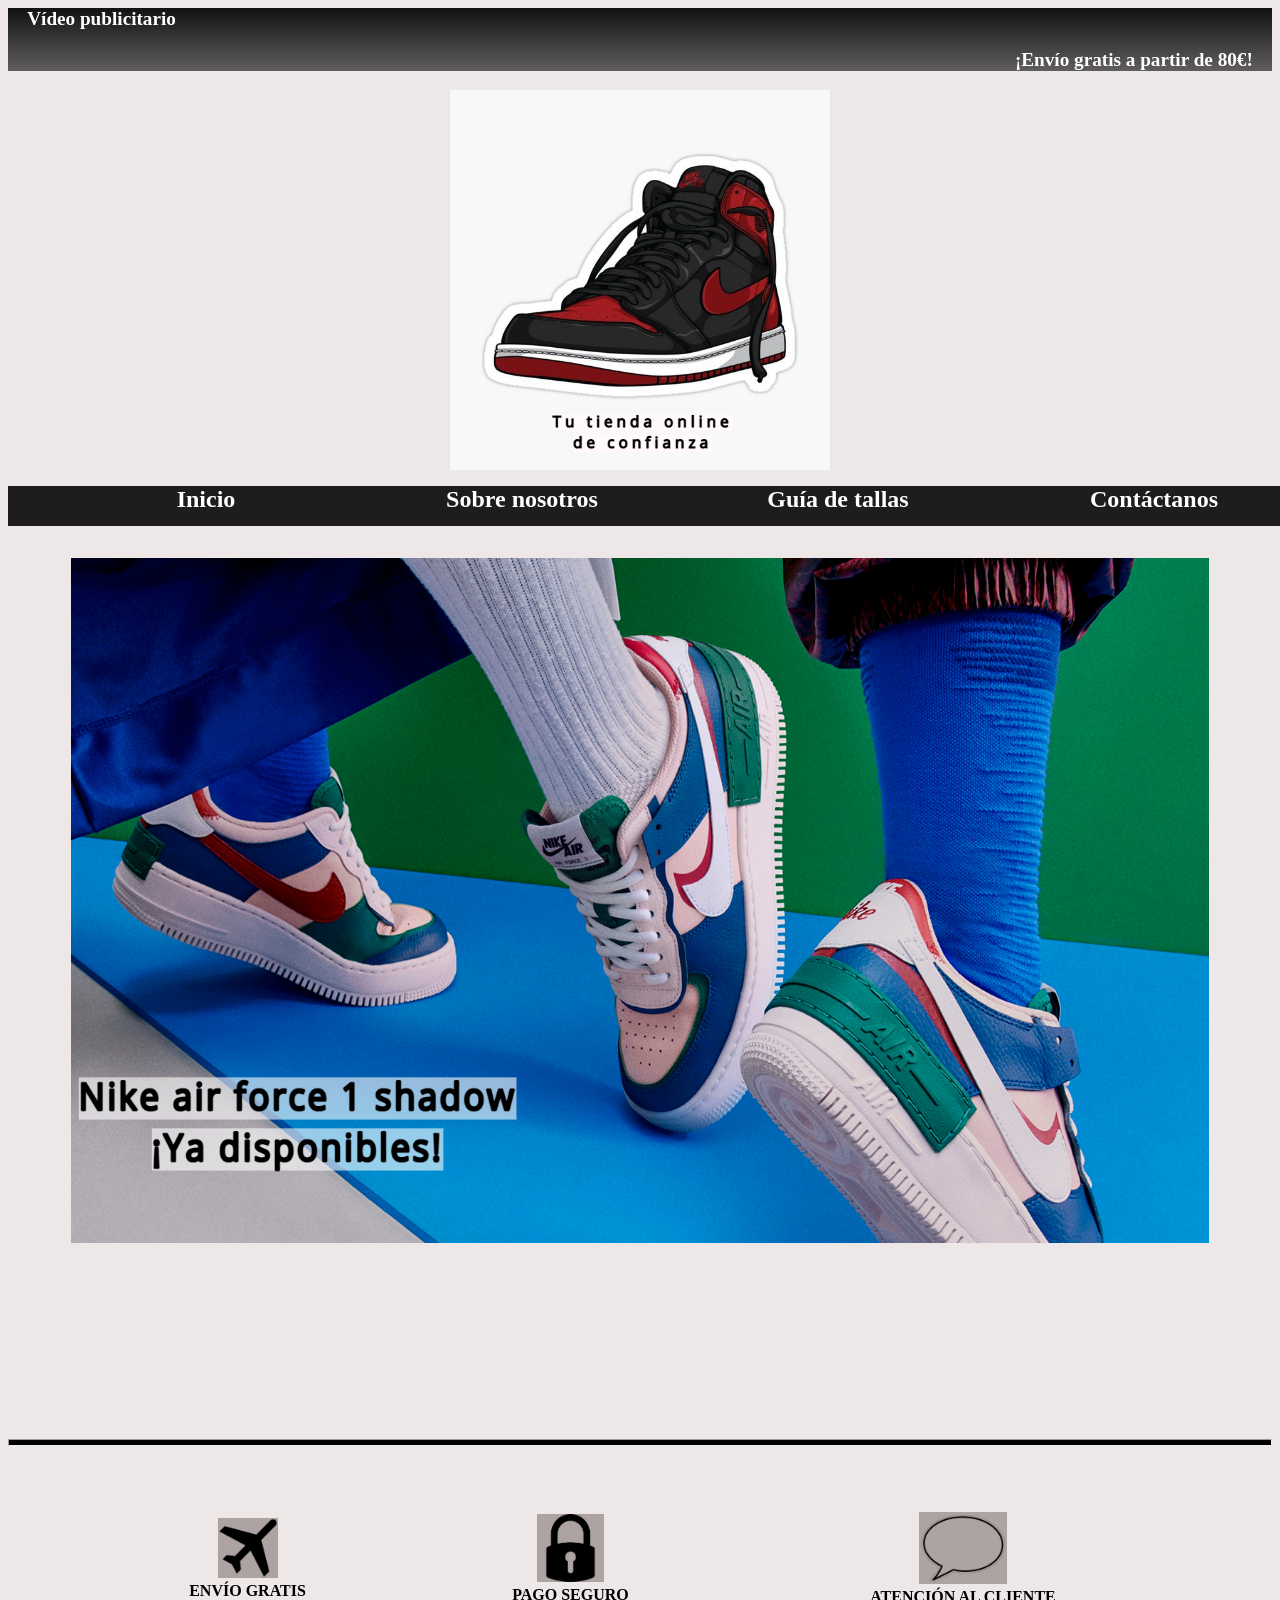
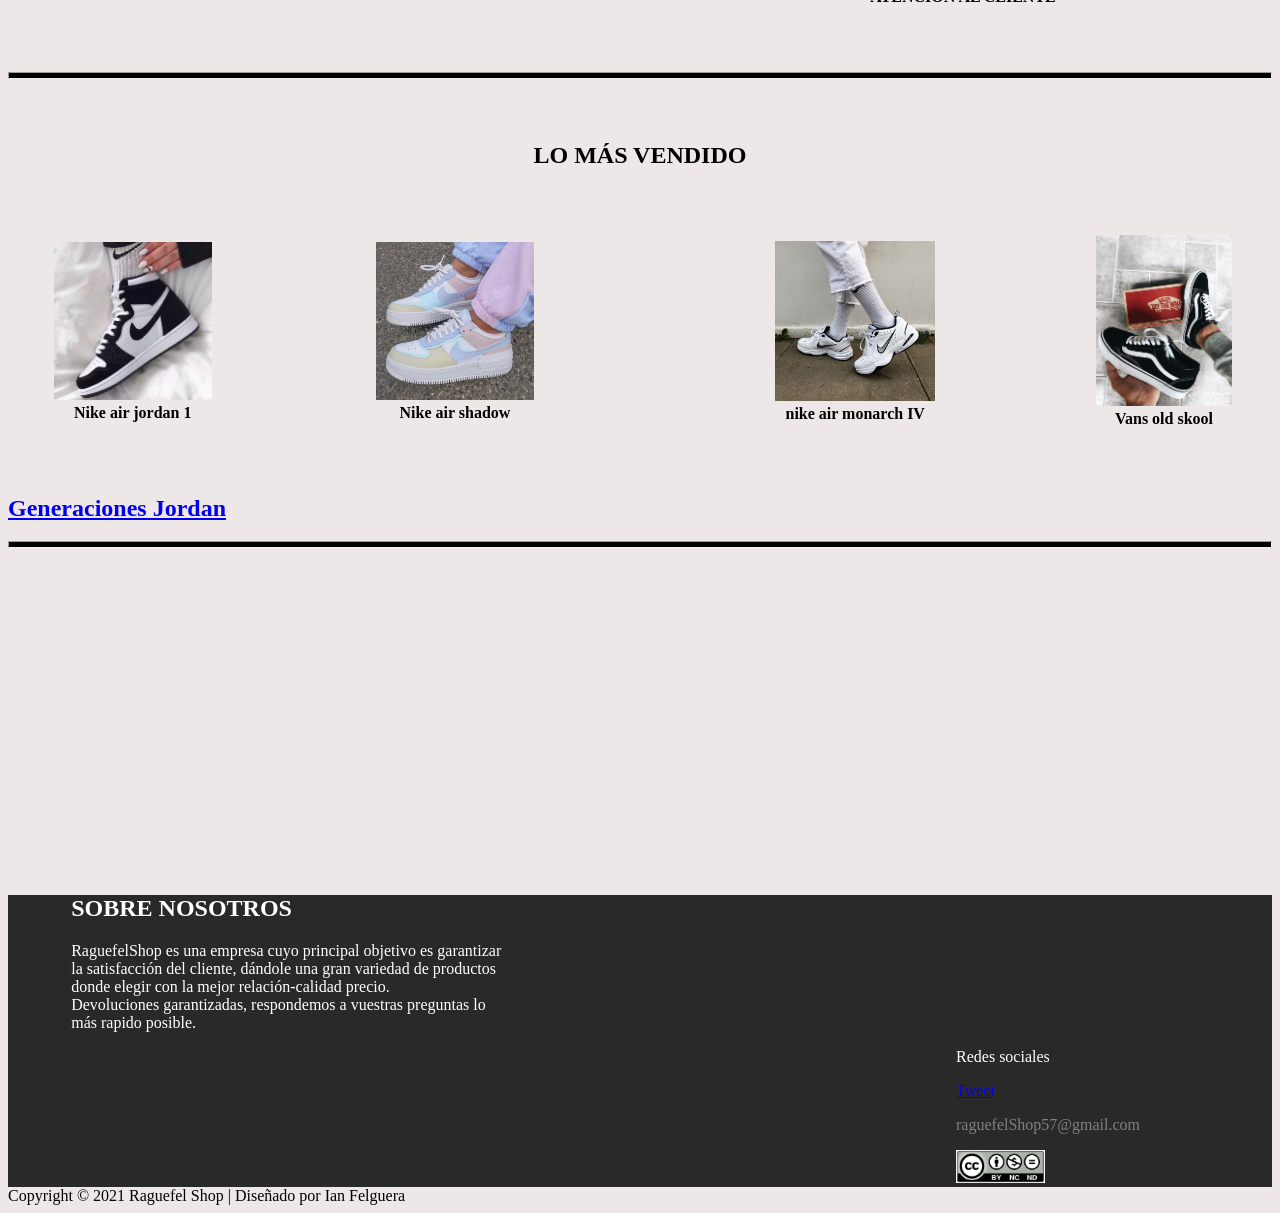
<file: PAGINAMARCAS-ASIR-IAN/TIENDAZAPATILLAS-IANFELGUERA ASIR/index.html>
<!DOCTYPE html>
<html lang="es">
    <head>
        <meta charset="UTF-8">
        <link rel="stylesheet" href="css/estilos.css">
        <link rel="shortcut icon" href="img/logo.png" type="image/x-icon">
        <title>Inicio | RaguefelShop</title>

    </head>
    <body>
        <header>
            <a id="inicio"></a>
    
            <div id="top-menu">
                <a href="#video">Vídeo publicitario</a>
                <p>¡Envío gratis a partir de 80€!</p>
            </div>
            <img src="img/logo3.png" title="logo" alt="logo">
    
            <nav>
                <ul id="menu">
                    <li><a href="#inicio">Inicio</a></li>
                    <li><a href="#nosotros">Sobre nosotros</a></li>
                    <li><a href="tallas.html" target="_self">Guía de tallas</a></li>
                    <li><a href="contacto.html" target="_self">Contáctanos</a></li>
                        
                </ul>
             </nav>
        </header>

        <div class="slider">
            <ul>
                <li><img src="img/ancha.png"></li>
                <li ><img src="img/ancha2.png" ></li>
                <li ><img src="img/ancha3.png" ></li>
                <li><img src="img/ancha4.png"></li>
            </ul>
            
        </div>
        <hr/>
        <section>
            <table class="tabla1">
                <tr>
                    <td><img src="img/avion.png"  width="20%" title="envio gratis" alt="envio gratis"><br/> ENVÍO GRATIS</td>
                    <td><img src="img/candado.png" width="20%" title="pago seguro" alt="pago seguro"><br/>PAGO SEGURO</td>
                    <td><img src="img/viñeta.png" width="20%" title="atencion cliente" alt="atencion cliente"><br/>ATENCIÓN AL CLIENTE</td>
                </tr>
            </table>
    
        </section>
        <hr>
        <section>
            <table class="tabla2">
                <caption align="center">LO MÁS VENDIDO</caption>
                <tr>
                    <td><a href="img/producto1.jpg" target="_blank"><img src="img/producto1.jpg" width="65%" title="jordan" alt="jordan"></a><br/>Nike air jordan 1</td>
                    <td><a href="img/producto2.jpg" target="_blank"><img src="img/producto2.jpg" width="40%" title="nike shadow" alt="nike shadow"></a><br/>Nike air shadow </td>
                    <td><a  href="img/producto3.jpg" target="_blank"><img src="img/producto3.jpg" width="40%" title="nike monarch" alt="nike monarch"></a><br/>nike air monarch IV</td>
                    <td><a href="img/producto4.jpg" target="_blank"><img src="img/producto4.jpg" width="65%" title="vans" alt="vans"></a><br/>Vans old skool</td>
                </tr>
            </table>
            <a href="zapatillas.xml"><h1>Generaciones Jordan</h1></a>
        </section>
        <hr/>
        <a id="video"></a>
        <div class="video">
            <iframe width="560" height="315" src="https://www.youtube.com/embed/SaMG5cM5ORk" title="YouTube video player" frameborder="0" allow="accelerometer; autoplay; clipboard-write; encrypted-media; gyroscope; picture-in-picture" allowfullscreen></iframe>
        </div>
        <section>
            <a id="nosotros"></a>
            <div class="abajo">
                <h2 class="nosotros">SOBRE NOSOTROS</h2>
                <p>RaguefelShop es una empresa cuyo principal objetivo es garantizar la satisfacción del cliente, dándole una gran 
                variedad de productos donde elegir con la mejor relación-calidad precio. <br/>Devoluciones garantizadas, respondemos a vuestras preguntas lo más rapido posible. </p>
                <p class="redes">Redes sociales</p>
                <div class="twt">
                    <a href="https://twitter.com/" class="twitter-mention-button" data-show-count="false">Tweet</a><script async src="https://platform.twitter.com/widgets.js" charset="utf-8"></script>
                </div>
                <div class="gmail">
                   <p>raguefelShop57@gmail.com</p>
                </div>
                <div>
                    <img src="img/licencia.jpg" title="licencia" alt="licencia">
                </div>
                
            
            </div>       
    
    
        </section>

        
    </body>
    <footer>
        <div class="footer">
           <span>Copyright © 2021 Raguefel Shop | Diseñado por Ian Felguera</span>
        </div>
    </footer>

</html>
</file>
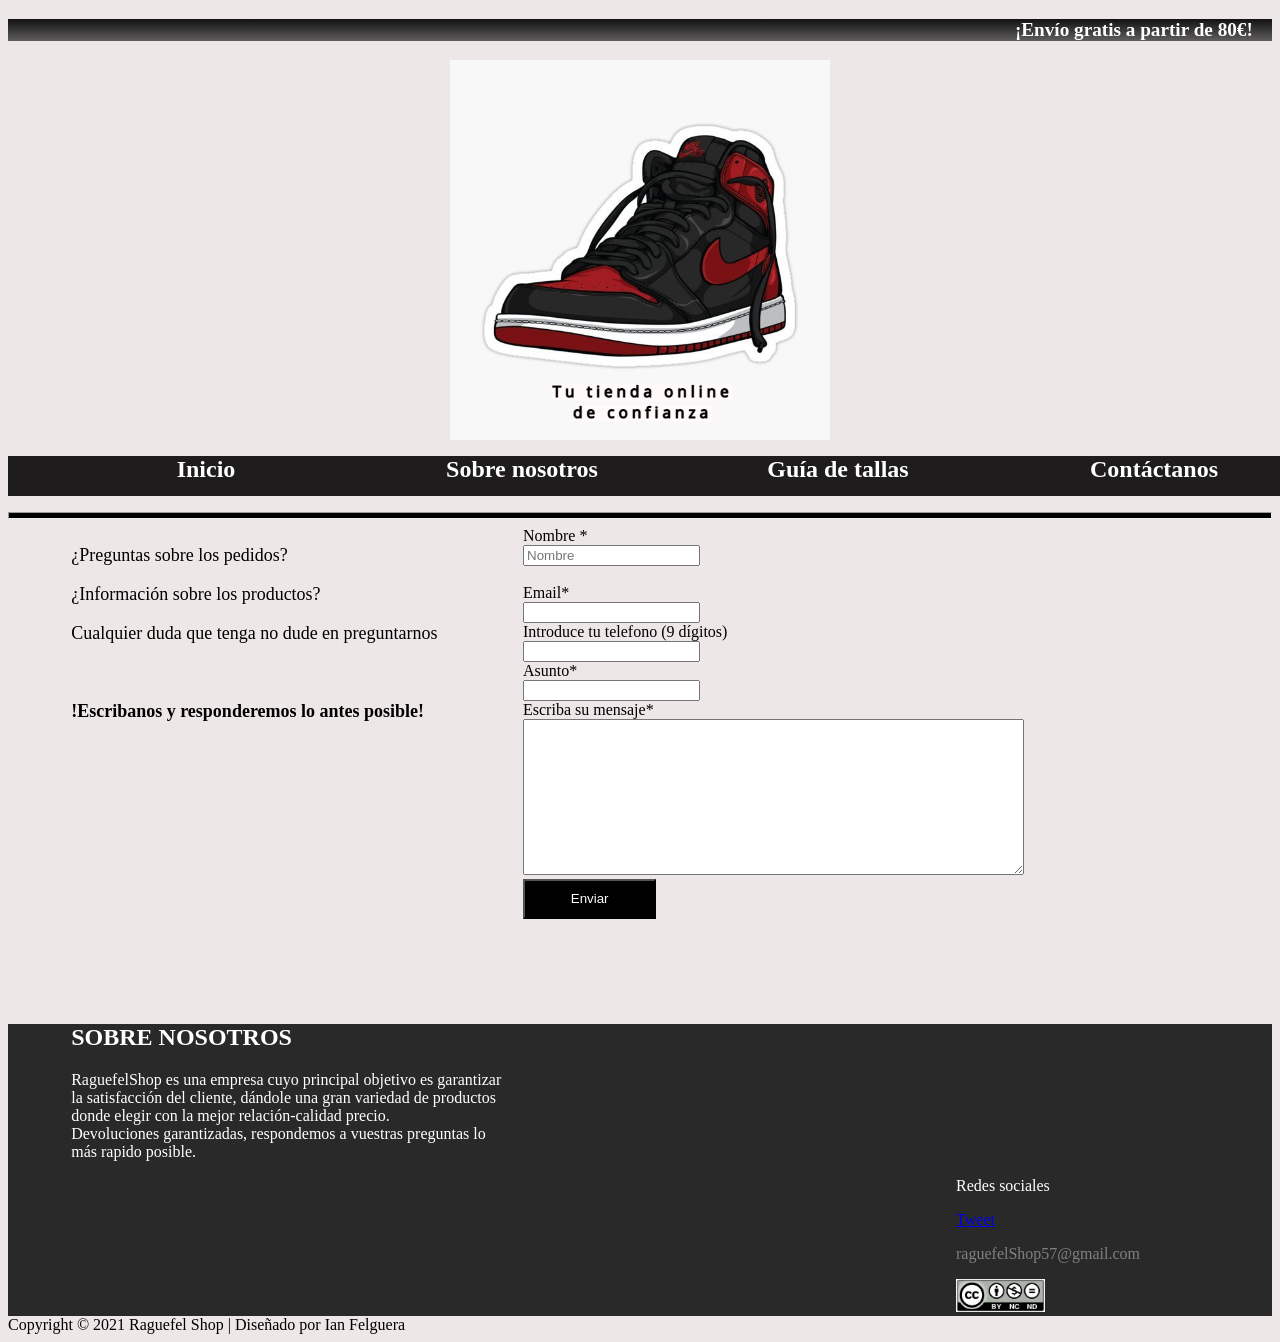
<file: PAGINAMARCAS-ASIR-IAN/TIENDAZAPATILLAS-IANFELGUERA ASIR/contacto.html>
<!DOCTYPE html>
<html lang="es">
    <head>
        <meta charset="UTF-8">
        <link rel="stylesheet" href="css/estilos.css">
        <link rel="shortcut icon" href="img/logo.png" type="image/x-icon">
        <title>Contacto | RaguefelShop</title>

    </head>
    <body>
        <header>
            <a id="inicio"></a>
    
            <div id="top-menu">
                <p>¡Envío gratis a partir de 80€!</p>
            </div>
            <img src="img/logo3.png" title="logo" alt="logo">
    
            <nav>
                <ul id="menu">
                    <li><a href="index.html">Inicio</a></li>
                    <li><a href="#nosotros">Sobre nosotros</a></li>
                    <li><a href="tallas.html" target="_self">Guía de tallas</a></li>
                    <li><a href="#" target="_self">Contáctanos</a></li>
                        
                </ul>
             </nav>
        </header>
        <hr>
        <section>
            <div class="preguntas">
             <p>¿Preguntas sobre los pedidos?</p>
             <p>¿Información sobre los productos?</p>
             <p>Cualquier duda que tenga no dude en preguntarnos</p><br/>
             <p><b>!Escribanos y responderemos lo antes posible!</b></p>
           
            </div>
            <form action="https://evatf01.github.io/pagina-zapatillas/" method="GET" class="form">
                <label for="nombre">Nombre *</label> <br>
                <input name='nombre' type='text' id="nombre" placeholder="Nombre " required><br>
                <br>
                <label for="email">Email*</label><br>
                <input  type='email' id="email" name="email" required><br/>
                <label>Introduce tu telefono (9 dígitos)</label><br/>
                <input type="tel" name="telefono" pattern="[0-9]{9}"><br/>
                
                <label for="asunto">Asunto*</label><br>
                <input type="text" maxlength="100" id="asunto" name="asunto" required><br/>
                <label for="mensaje">Escriba su mensaje*</label><br/>
                <textarea id="mensaje" name="mensaje" rows="10" cols="60" required></textarea>
                <br/><input type="submit" value="Enviar" style="background-color: black; color: white; width: 10em; height: 3em;">
    
            </form>
       
        </section>
        
        <section>
            <a id="nosotros"></a>
            <div class="abajo-contacta">
                <h2 class="abajo-nosotros">SOBRE NOSOTROS</h2>
                <p>RaguefelShop es una empresa cuyo principal objetivo es garantizar la satisfacción del cliente, dándole una gran 
                variedad de productos donde elegir con la mejor relación-calidad precio. <br/>Devoluciones garantizadas, respondemos a vuestras preguntas lo más rapido posible. </p>
                <p class="abajo-redes">Redes sociales</p>
                <div class="nosotros-twt">
                    <a  href="https://twitter.com/" class="twitter-mention-button" data-show-count="false">Tweet</a><script async src="https://platform.twitter.com/widgets.js" charset="utf-8"></script>
                </div>
                <div class="nosotros-gmail">
                   <p>raguefelShop57@gmail.com</p>
                </div>
                <div>
                    <img src="img/licencia.jpg" title="licencia" alt="licencia">
                </div>
            
            </div>       
    
        </section>
    

        
    </body>
    <footer>
        <div class="footer">
           <span>Copyright © 2021 Raguefel Shop | Diseñado por Ian Felguera</span>
        </div>
    </footer>
</html>
</file>
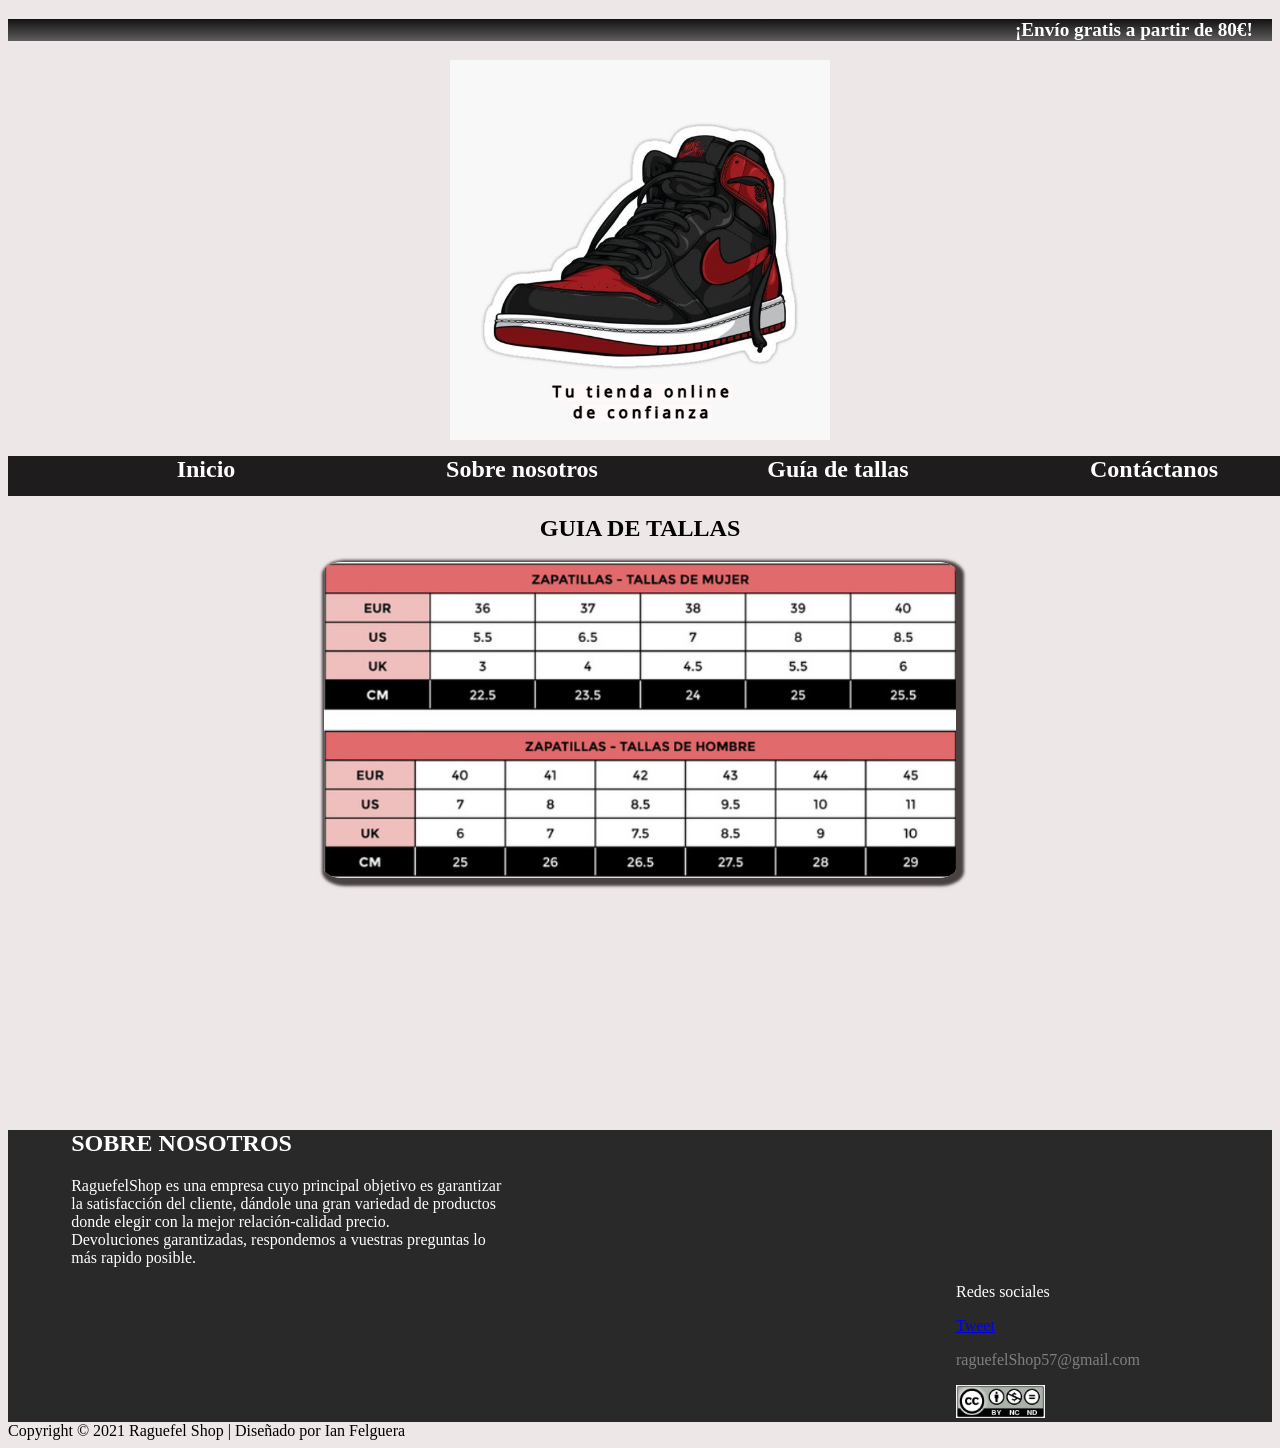
<file: PAGINAMARCAS-ASIR-IAN/TIENDAZAPATILLAS-IANFELGUERA ASIR/tallas.html>
<!DOCTYPE html>
<html lang="es">
    <head>
        <meta charset="UTF-8">
        <link rel="stylesheet" href="css/estilos.css">
        <link rel="shortcut icon" href="img/logo.png" type="image/x-icon">
        <title>Tallas | RaguefelShop</title>

    </head>
    <body>
        <header>
            <a id="inicio"></a>
    
            <div id="top-menu">
                <p>¡Envío gratis a partir de 80€!</p>
            </div>
            <img src="img/logo3.png" title="logo" alt="logo">
            
            <nav>
                <ul id="menu">
                    <li><a href="index.html">Inicio</a></li>
                    <li><a href="#nosotros">Sobre nosotros</a></li>
                    <li><a href="#" >Guía de tallas</a></li>
                    <li><a href="contacto.html">Contáctanos</a></li>
                        
                </ul>
             </nav>
        </header>
        <h2 class="tallas">GUIA DE TALLAS</h2>
        <div class="tallas_foto">
            <img src="img/tallas.png" title="tallas" alt="tallas">
        </div>
        
    
        <section>
            <a id="nosotros"></a>
            <div class="abajo-tallas">
                <h2 class="abajo-nosotros">SOBRE NOSOTROS</h2>
                <p>RaguefelShop es una empresa cuyo principal objetivo es garantizar la satisfacción del cliente, dándole una gran 
                variedad de productos donde elegir con la mejor relación-calidad precio. <br/>Devoluciones garantizadas, respondemos a vuestras preguntas lo más rapido posible. </p>
                <p class="abajo-redes">Redes sociales</p>
                <div class="nosotros-twt">
                    <a  href="https://twitter.com/" class="twitter-mention-button" data-show-count="false">Tweet</a><script async src="https://platform.twitter.com/widgets.js" charset="utf-8"></script>
                </div>
                <div class="nosotros-gmail">
                   <p>raguefelShop57@gmail.com</p>
                </div>
                <div>
                    <img src="img/licencia.jpg" title="licencia" alt="licencia">
                </div>
            
            </div>       
    
        </section>
        
    </body>
    <footer>
        <div class="footer">
           <span>Copyright © 2021 Raguefel Shop | Diseñado por Ian Felguera</span>
        </div>
    </footer>
</html>
</file>
<file: PAGINAMARCAS-ASIR-IAN/TIENDAZAPATILLAS-IANFELGUERA ASIR/css/estilos.css>
body{
    background-color: rgba(230, 221, 221, 0.68);
}
hr{

    background-color: black;
    height: 5px;
}
/*TOP-MENU: CONTENEDOR GRIS ARRIBA DE LA PAGINA WEB*/
#top-menu{
    background: linear-gradient(to bottom, rgb(19, 18, 18),rgb(95, 93, 93));
    height: 3%;
}

#top-menu p{  /*Parrafo dentro del contenedor*/
    text-align: right;
    font-family: 'Times New Roman', Times, serif;
    font-weight: bold;
    padding-right: 1em;
    font-size: larger;
    color: white;
}
#top-menu a{ /*enlace del video dentro del contenedor*/
    text-decoration: none;
    color: white;
    text-align: left;
    margin-left: 1em;
    font-family: 'Times New Roman', Times, serif;
    font-weight: bold;
    font-size: larger;
}
/*cambia de color el enlace al pasar el raton*/
#top-menu a:hover{
    color: rgb(181, 86, 86);
}
/*-------------------------*/

/*imagen que aparece arriba del menu*/
img[title="logo"]{
    width: 30%;
    height: 30%;
    margin: auto;
    display: block; /*estas dos reglas para que la imagen se posicione en el centro*/
}
/*------*/

#menu{
    display: flex;               /*estas dos primeras reglas hacen que el menu este centrado y esté "estirado"*/
    justify-content: center; 
    background-color: rgb(30, 28, 28);
    width: 100%;
    
}
#menu li a {
    text-decoration: none; /*para que los enaces no tengan decoracion*/
    font-size: x-large;    
    font-family: 'Times New Roman', Times, serif;
    font-weight: bold;
    color:white;
   
}
#menu li{
    display: inline-block; /*para que la lista esté en una linea*/
    width: 25%;
    text-align: center;
    height: 2.5em;
    
}

#menu li:hover{
    background-color:rgba(113, 107, 107, 0.653);
}
/*-------------*/

/* esta sección para hacer el slider automatico de las fotos*/
.slider{
    width: 90%;
    height: 75%;
    margin: auto; /*para que esté centrado*/
    overflow: hidden; /*para que las imagenes que "se salen" de la pantalla no se vean*/

}
.slider ul{
    display: flex; /*para que aparezca las fotos al lado de otra*/
    width: 400%; 
    padding: 0; /*para quitar el relleno que viene por defecto en las tablas*/
    animation: cambio 20s infinite alternate; /*para que la animacion se repita infinitas veces y cuando acabe vuelva hacia atras*/

}

.slider li{
    width: 100%;
    list-style: none; /*para quitar los puntos dela lista*/
}
.slider img{
    width: 100%;
    height: 80%;
}
/*para hacer los tiempos de transicion de las fotos*/
@keyframes cambio{
    /*primera foto*/
    0% {margin-left: 0;}
    20% {margin-left: 0;}
    /*el 5% entre el 20 y el 25 es el tiempo que tarda en hacer el cambio de imagen*/

    /*segunda foto*/
    25% {margin-left: -100%;}
    45% {margin-left: -100%;}

    /*tercera foto*/

    50% {margin-left: -200%;}
    70% {margin-left: -200%;}
    /*cuarta foto*/
    
    75% {margin-left: -300%;}
    100% {margin-left: -300%;}

}
/*------------------*/

/*donde se muestra las fotos de envio gratis, pago seguro y atencion al cliente*/
.tabla1{
    margin-top: 5%;
    margin-bottom: 5%;
    margin-right: auto;
    margin-left: auto;
}

.tabla1 tr td{
    text-align: center;
    font-weight: bolder;
}
/*-----------------*/
/*donde se ven los productos mas vendidos de la tienda*/
.tabla2 {
    margin: 5%;
    margin-right: auto;
    margin-left: auto;
}
.tabla2 caption{
    font-weight: bolder;
    font-size: x-large;
    margin-bottom: 5%;
}
.tabla2 tr td{
    text-align: center;
    font-weight: bolder;
}
/*para que al pasar por encima el ratón la imagen se gire 180 grados*/
.tabla2 tr img:hover {
transform: rotateY(180deg);
transform-style: preserve-3d;
}

/*----------------*/

.video{
    text-align: center;
}
/*----------*/
/*la parte gris de abajo de la pagina*/
.abajo{
    background-color: rgba(19, 18, 18, 0.891);
    padding-left: 5%;
    padding-right: 60%;
    padding-top: 0;
    color: white;
    
}
h2.nosotros{ 
    font-size: x-large;
    font-weight: bolder;
}
.redes{
    width: 40%;
    margin-left: 200%;
    
}
.twt{ /*boton de twitter*/
    position: relative;
    left: 200%;

}

.gmail p{
    margin-left: 200%;
    color: grey;
}
/*imagen de la licencia*/
img[title="licencia"]{
    width: 20%;
    height: 10%;
    position: relative;
    left: 200%;
}
/*APARTADO DE LA PAGINA WEB DE "CONTACTANOS"*/

/*para que el texto aparezca a la izquierda*/

.preguntas{
    float: left;
    margin-left: 5%;
    font-size: large;
}

/*para que el formulario aparezca a la derecha a la misma altura de las preguntas*/
.form{
    position: absolute;
    right: 20%;
}

/*parte de abajo de "contactanos"*/
.abajo-contacta{
    margin-top: 40%;
    background-color: rgba(19, 18, 18, 0.891);
    padding-left: 5%;
    padding-right: 60%;
    padding-top: 0;
    color: white;
}

.abajo-nosotros{
    font-size: x-large;
    font-weight: bolder;
    
}

.abajo-redes{
    width: 40%;
    margin-left: 200%;
    
}
.nosotros-twt{
    position: relative;
    left: 200%;

}
.nosotros-gmail{
    margin-left: 200%;
}

.nosotros-gmail p{
    color: grey;
}
/*-------------------------*/
/*APARTADO PAGINA WEB DE LAS TALLAS*/

/*Imagen de las tallas*/
img[title="tallas"]{
    margin: auto;
    display: block;
    width: 50%;
    height: 35%;    
    border-radius: 3%;
    box-shadow: 3px 3px 3px 5px rgb(74, 65, 65);
    
}

h2.tallas{
    text-align: center;
    font-weight: bolder;
}


/*parte de abajo de las tallas*/
.abajo-tallas{
    margin-top: 20%;
    background-color: rgba(19, 18, 18, 0.891);
    padding-left: 5%;
    padding-right: 60%;
    padding-top: 0;
    color: white;
}
</file>
